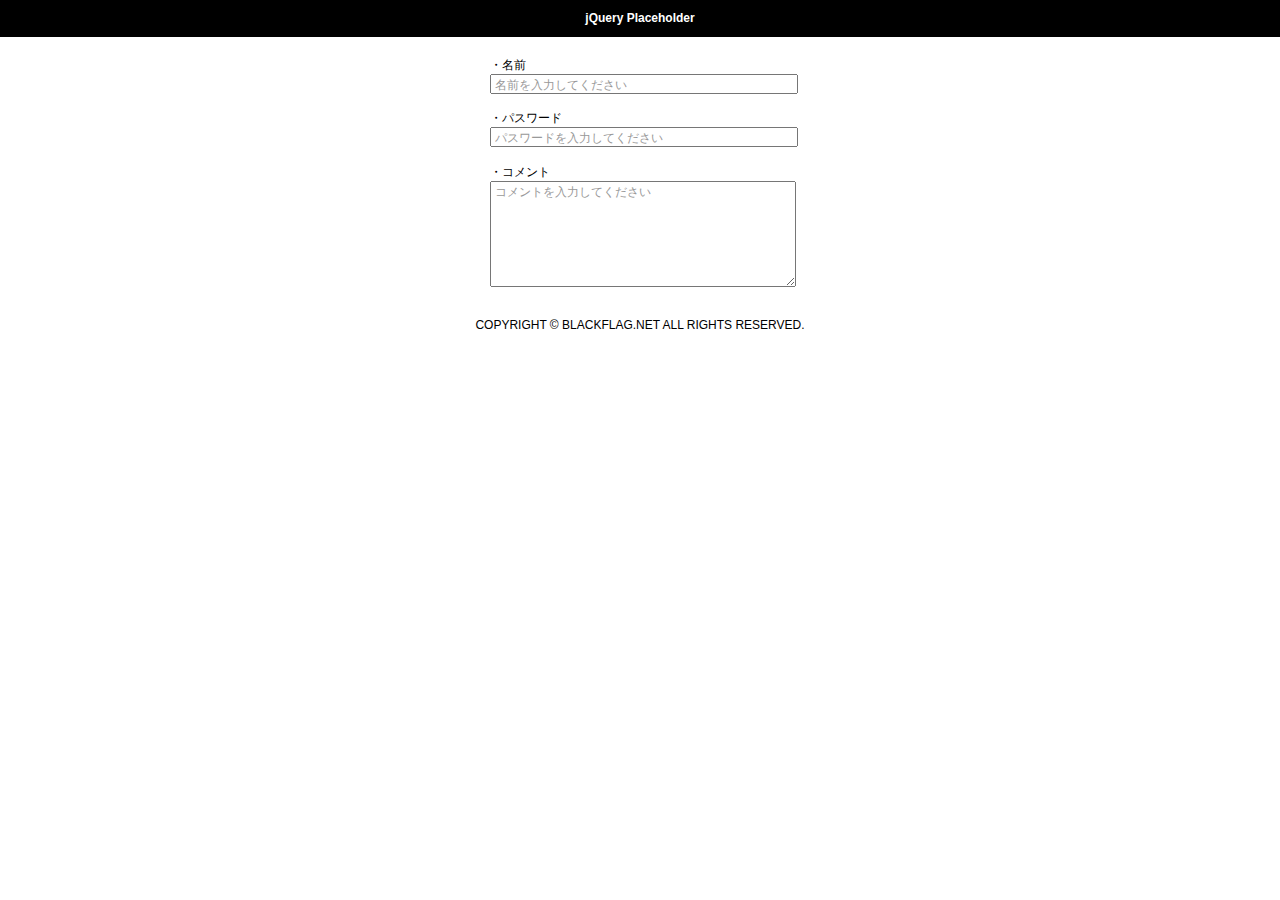
<file: t/jQueryPlaceholder/index.html>
<!DOCTYPE html PUBLIC "-//W3C//DTD XHTML 1.0 Transitional//EN" "http://www.w3.org/TR/xhtml1/DTD/xhtml1-transitional.dtd">
<html xmlns="http://www.w3.org/1999/xhtml" xml:lang="ja" lang="ja" dir="ltr">
<head>
<meta http-equiv="content-type" content="text/html; charset=utf-8" />
<title>jQuery Placeholder</title>
<meta http-equiv="content-style-type" content="text/css" />
<meta http-equiv="content-script-type" content="text/javascript" />
<link rel="stylesheet" type="text/css" href="css/screen.css" media="all" />
<script type="text/javascript" src="http://ajax.googleapis.com/ajax/libs/jquery/1.7.1/jquery.min.js"></script>
<script type="text/javascript">
$(function(){
	$(window).load(function(){
		$('input[type=text],input[type=password],textarea').each(function(){
			var thisTitle = $(this).attr('title');
			if(!(thisTitle === '')){
				$(this).wrapAll('<span style="text-align:left;display:inline-block;position:relative;"></span>');
				$(this).parent('span').append('<span class="placeholder">' + thisTitle + '</span>');
				$('.placeholder').css({
					top:'4px',
					left:'5px',
					fontSize:'100%',
					lineHeight:'120%',
					textAlign:'left',
					color:'#999',
					overflow:'hidden',
					position:'absolute',
					zIndex:'99'
				}).click(function(){
					$(this).prev().focus();
				});

				$(this).focus(function(){
					$(this).next('span').css({display:'none'});
				});

				$(this).blur(function(){
					var thisVal = $(this).val();
					if(thisVal === ''){
						$(this).next('span').css({display:'inline-block'});
					} else {
						$(this).next('span').css({display:'none'});
					}
				});

				var thisVal = $(this).val();
				if(thisVal === ''){
					$(this).next('span').css({display:'inline-block'});
				} else {
					$(this).next('span').css({display:'none'});
				}
			}
		});
	});
});
</script>
</head>

<body>
<h1>jQuery Placeholder</h1>

<div id="container">

<form action="">

・名前<br />
<input type="text" title="名前を入力してください" />

<br /><br />

・パスワード<br />
<input type="password" title="パスワードを入力してください" />

<br /><br />

・コメント<br />
<textarea title="コメントを入力してください"></textarea>
</form>

</div><!--/#container-->

<h2>COPYRIGHT &copy; <a href="http://black-flag.net/">BLACKFLAG.NET</a> ALL RIGHTS RESERVED.</h2>
</body>
</html>
</file>
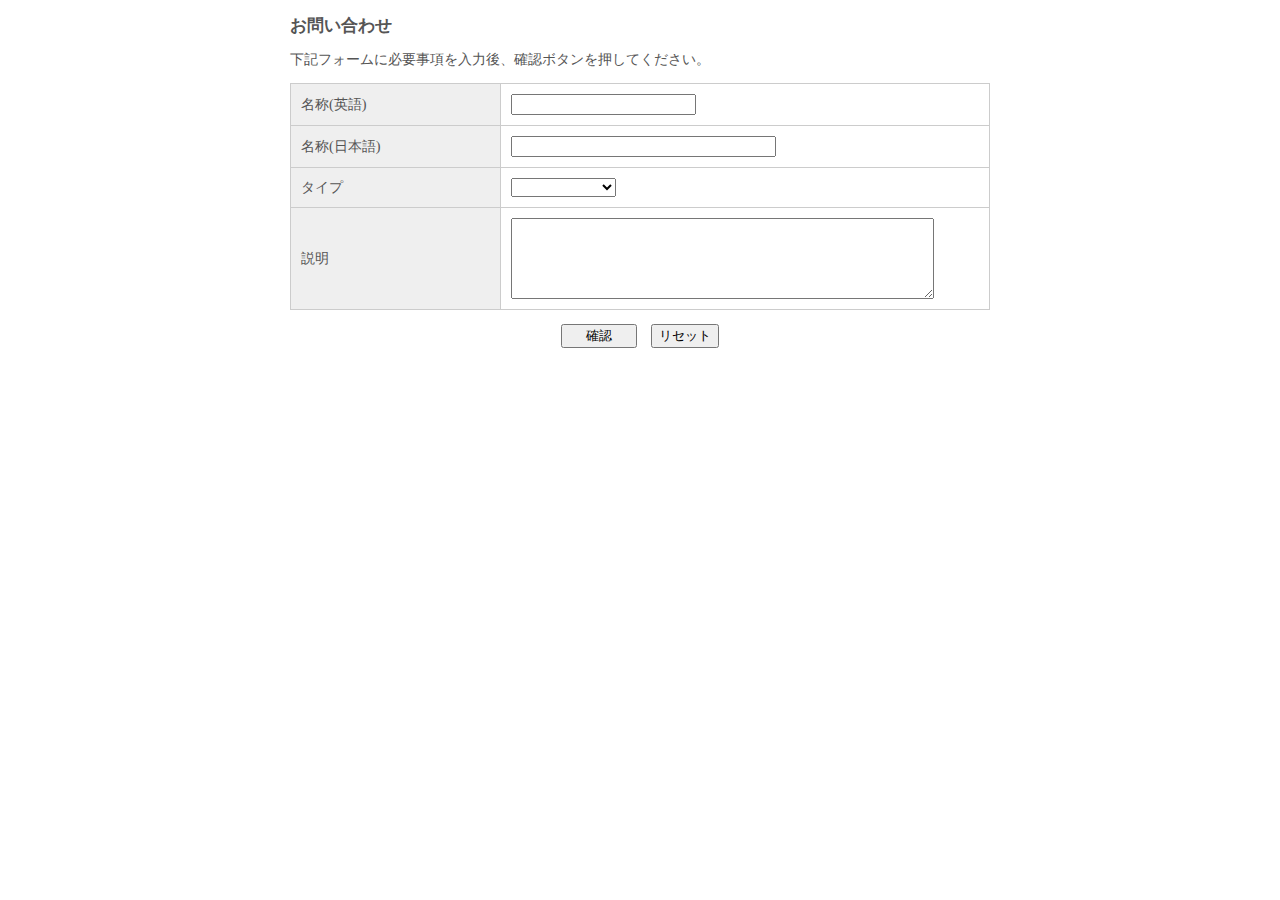
<file: contact.html>
<!DOCTYPE html PUBLIC "-//W3C//DTD XHTML 1.0 Transitional//EN" "http://www.w3.org/TR/xhtml1/DTD/xhtml1-transitional.dtd">
<html xmlns="http://www.w3.org/1999/xhtml" xml:lang="ja" lang="ja">
<head>
<meta http-equiv="Content-Type" content="text/html; charset=euc-jp" />
<title>����ץ�</title>
<meta name="Description" content="" />
<meta name="Keywords" content="" />
<meta http-equiv="Content-Style-Type" content="text/css" />
<style type="text/css">
#formWrap {
	width:700px;
	margin:0 auto;
	color:#555;
	line-height:120%;
	font-size:90%;
}
table.formTable{
	width:100%;
	margin:0 auto;
	border-collapse:collapse;
}
table.formTable td,table.formTable th{
	border:1px solid #ccc;
	padding:10px;
}
table.formTable th{
	width:30%;
	font-weight:normal;
	background:#efefef;
	text-align:left;
}
</style>
</head>
<body>
<div id="formWrap">
  <h3>���䤤��碌</h3>
  <p>�����ե������ɬ�׻�������ϸ塢��ǧ�ܥ���򲡤��Ƥ���������</p>
  <form method="post" action="mail.php">
    <table class="formTable">
      <tr>
        <th>̾��(�Ѹ�)</th>
        <td><input size="20" type="text" name="beerName" /></td>
      </tr>
      <tr>
        <th>̾��(���ܸ�)</th>
        <td><input size="30" type="text" name="beerName_JP" /></td>
      </tr>

      <tr>
        <th>������</th>
	<td>
        <select name="beerType" id="sel">
          <option value=""></option>
          <option value="1">Trappist</option>
          <option value="2">Belgian White</option>
          <option value="3">Red</option>
          <option value="4">Lambic</option>
          <option value="5">Abbey</option>
          <option value="6">Golden Ale</option>
          <option value="7">Saison</option>
          <option value="7">Christmas</option>
          <option value="99">Others</option>
        </select>
	</td>
      </tr>

      <tr>
        <th>����<br /></th>
        <td><textarea name="beerDescription" cols="50" rows="5"></textarea></td>
      </tr>
    </table>
    <p align="center">
      <input type="submit" value="�� ��ǧ ��" />��<input type="reset" value="�ꥻ�å�" />
    </p>
  </form>
</div>
</body>
</html>
</file>
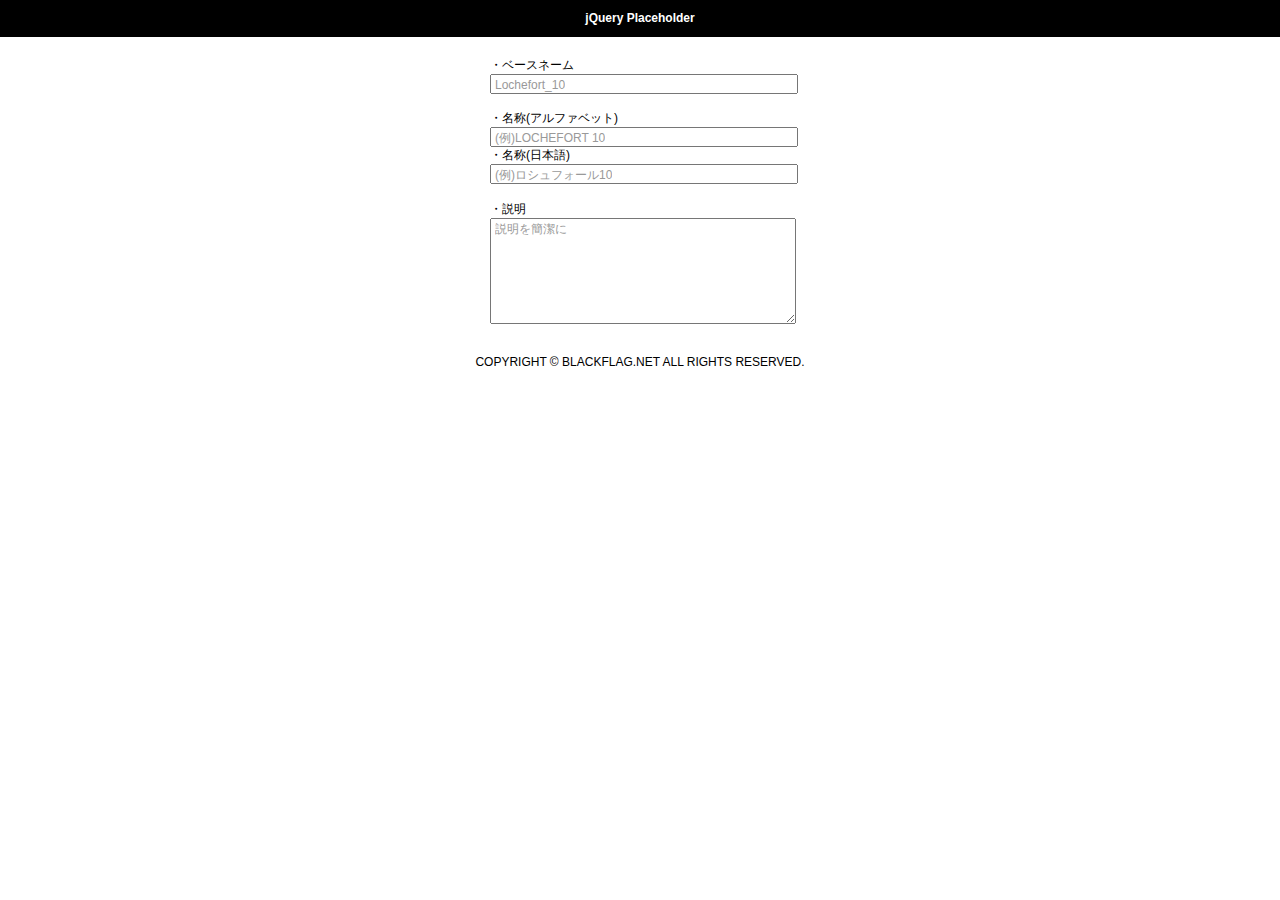
<file: form.html>
<!DOCTYPE html PUBLIC "-//W3C//DTD XHTML 1.0 Transitional//EN" "http://www.w3.org/TR/xhtml1/DTD/xhtml1-transitional.dtd">
<html xmlns="http://www.w3.org/1999/xhtml" xml:lang="ja" lang="ja" dir="ltr">
<head>
<meta http-equiv="content-type" content="text/html; charset=utf-8" />
<title>jQuery Placeholder</title>
<meta http-equiv="content-style-type" content="text/css" />
<meta http-equiv="content-script-type" content="text/javascript" />
<link rel="stylesheet" type="text/css" href="css/screen.css" media="all" />
<script type="text/javascript" src="http://ajax.googleapis.com/ajax/libs/jquery/1.7.1/jquery.min.js"></script>
<script type="text/javascript">
$(function(){
	$(window).load(function(){
		$('input[type=text],input[type=password],textarea').each(function(){
			var thisTitle = $(this).attr('title');
			if(!(thisTitle === '')){
				$(this).wrapAll('<span style="text-align:left;display:inline-block;position:relative;"></span>');
				$(this).parent('span').append('<span class="placeholder">' + thisTitle + '</span>');
				$('.placeholder').css({
					top:'4px',
					left:'5px',
					fontSize:'100%',
					lineHeight:'120%',
					textAlign:'left',
					color:'#999',
					overflow:'hidden',
					position:'absolute',
					zIndex:'99'
				}).click(function(){
					$(this).prev().focus();
				});

				$(this).focus(function(){
					$(this).next('span').css({display:'none'});
				});

				$(this).blur(function(){
					var thisVal = $(this).val();
					if(thisVal === ''){
						$(this).next('span').css({display:'inline-block'});
					} else {
						$(this).next('span').css({display:'none'});
					}
				});

				var thisVal = $(this).val();
				if(thisVal === ''){
					$(this).next('span').css({display:'inline-block'});
				} else {
					$(this).next('span').css({display:'none'});
				}
			}
		});
	});
});
</script>
</head>

<body>
<h1>jQuery Placeholder</h1>

<div id="container">

<form action="">

・ベースネーム<br />
<input type="text" title="Lochefort_10" />

<br /><br />

・名称(アルファベット)<br />
<input type="text" title="(例)LOCHEFORT 10" />

・名称(日本語)<br />
<input type="text" title="(例)ロシュフォール10" />

<br /><br />
・説明<br />
<textarea title="説明を簡潔に"></textarea>
</form>

</div><!--/#container-->

<h2>COPYRIGHT &copy; <a href="http://black-flag.net/">BLACKFLAG.NET</a> ALL RIGHTS RESERVED.</h2>
</body>
</html>
</file>
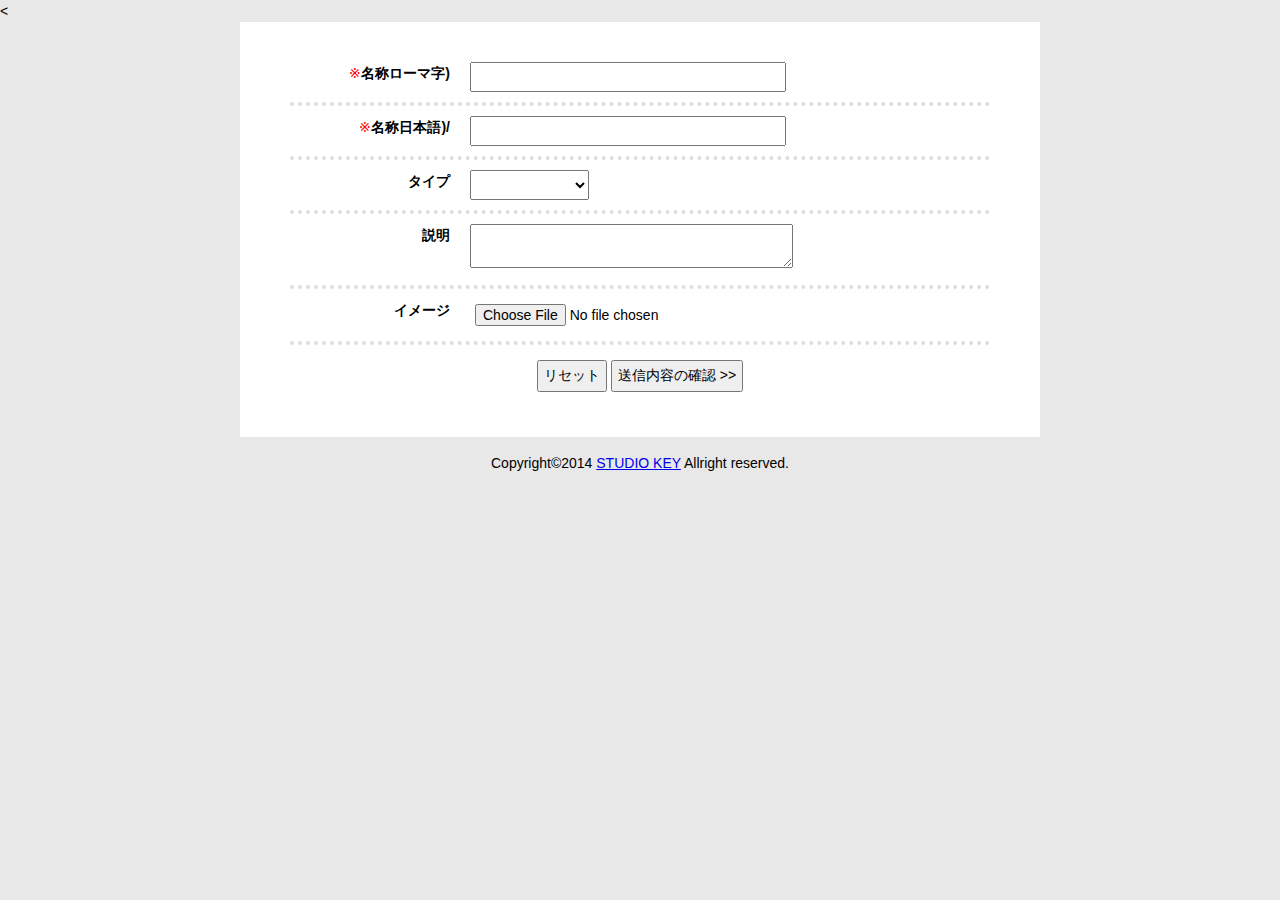
<file: register.html>
<!DOCTYPE html>
<!-- saved from url=(0058)http://studio-key.com/Sample/jquery/FormCheck/sample2.html -->
<html><head><meta http-equiv="Content-Type" content="text/html; charset=UTF-8">
<meta charset="utf-8">
<title>お問い合わせフォームなどの確認画面をページリロード無しで表示する</title>
<link href="./aaa_files/style.css" rel="stylesheet" type="text/css">
<link href="./aaa_files/validationEngine.jquery.css" rel="stylesheet" type="text/css">
<script src="./aaa_files/jquery.min.js"></script>
<script type="text/javascript" src="./aaa_files/jquery.validationEngine.js"></script>
<script type="text/javascript" src="./aaa_files/jquery.validationEngine-ja.js"></script>


<script type="text/javascript">
$(document).ready(function(){

/*
 * jQuery-Validation-Engineの設定
 */
  jQuery("#form").validationEngine( 'attach', {
        ajaxFormValidation: true
      , onBeforeAjaxFormValidation: beforeCall //送信ボタンを押した時に実行される関数
  });

/*
 * 確認ボタンが押されたら
 */
  function beforeCall(){
    $(".fm").each( function() {
      var id = $(this).attr("id");
      var fm = $("#"+id);
      
      switch( fm.prop("type") ){
        case 'text':
        case 'password':
        case 'select-one':
          $(fm).after('<span class="hide del">'+fm.val()+'</span>');
        break;
        case 'textarea':
          var val = fm.val();
          val = val.replace(/\n/g, "<br />"); 
          $(fm).after('<span class="hide del">'+val+'</span>');

        case 'file':
          var val = fm.val();
          console.log(val);
        break;
      }
      
    });

    change(true);
  }

/*
 * リセットボタンが押されたら
 */
  $(document).on('click','#reset',function(){
    reset();
  });
/*
 * 訂正ボタンが押されたら
 */
  $(document).on('click','#back',function(){
    change();
  });
/*
 * 送信ボタンが押されたら
 */
  $(document).on('click','#send',function(){
    var data = $("#form").serialize(); console.log(data);
    
      $.ajax({
          type: "POST",
          url: "upload.php",
          data: data,
          success: function(callback){
              console.log("Success") ;
          },
          error: function(callback){
              console.log("Error") ;
          }
      });
    $("#form").html('送信しまし');
    reset();
  });
  
/*
 * フォームを初期化する
 */
  var reset = function(type){
      $('input,textarea').not('input[type=\"radio\"],input[type=\"checkbox\"],:hidden, :button, :submit,:reset').val('');
      $('input[type=\"radio\"], input[type=\"checkbox\"],select').removeAttr('checked').removeAttr('selected');
      $("option").attr('selected',false);
  };
  
/*
 * 表示・非表示を制御する
 */
  var change = function(type){
    if(type === true){
      $(".def").hide();
      $(".hide").show();
    }else{
      $(".def").show();
      $(".hide").hide();
      $(".del").remove();
    }
  };
});
</script>
<style id="style-1-cropbar-clipper">/* Copyright 2014 Evernote Corporation. All rights reserved. */
.en-markup-crop-options {
    top: 18px !important;
    left: 50% !important;
    margin-left: -100px !important;
    width: 200px !important;
    border: 2px rgba(255,255,255,.38) solid !important;
    border-radius: 4px !important;
}

.en-markup-crop-options div div:first-of-type {
    margin-left: 0px !important;
}
</style><</head>

<body>
<div id="container">
  
<form id="form" name="form" method="post">
<div class="fm_table">
  
    <dl class="fm_tr">
      <dt class="fm_th"><span class="fred def">※</span>名称ローマ字)</dt>
      <dd class="fm_td">
<!--
        <input name="str" type="text" id="str" size="35" maxlength="30" class="def fm validate[required] text-input">
-->
        <input name="str" type="text" id="str" size="35" maxlength="30" class="def fm text-input">
      </dd>
    </dl>
  
    <dl class="fm_tr">
      <dt class="fm_th"><span class="fred def">※</span>名称日本語)/</dt>
      <dd class="fm_td">
<!--
        <input name="pass" type="text" id="pass" size="35" maxlength="30" class="def fm validate[required] text-input">
-->
        <input name="pass" type="text" id="pass" size="35" maxlength="30" class="def fm text-input">
      </dd>
    </dl>
    
    <dl class="fm_tr">
      <dt class="fm_th">タイプ</dt>
      <dd class="fm_td">
        <select name="sel" id="sel" class="def fm">
          <option value=""></option>
          <option value="1">Trappist</option>
          <option value="2">Belgian White</option>
          <option value="3">Red</option>
          <option value="4">Lambic</option>
          <option value="5">Abbey</option>
          <option value="6">Golden Ale</option>
          <option value="7">Saison</option>
          <option value="7">Christmas</option>
          <option value="99">Others</option>
        </select>
      </dd>
    </dl>
  



    <dl class="fm_tr">
      <dt class="fm_th">説明</dt>
      <dd class="fm_td">
        <textarea name="text" id="text" cols="35" raws="10" class="def fm" ></textarea>
      </dd>
    </dl>

    <dl class="fm_tr">
      <dt class="fm_th">イメージ</dt>
      <dd class="fm_td">
	<input type="file" name="imagefile" size="30">
      </dd>
    </dl>

  </div>
  <div class="fm_button">
    <input type="button" id="reset" value="リセット" class="def">
    <input type="submit" id="check" value="送信内容の確認 &gt;&gt;" class="def">
    <input type="button" id="back" value="&lt;&lt; 訂正" class="hide">
    <input type="button" id="send" value="送信 &gt;&gt;" class="hide">
  </div>
</form>
  
</div>
<div id="footer">Copyright©2014 <a href="http://studio-key.com/">STUDIO KEY</a> Allright reserved.</div>
  
<!--
<script type="text/javascript">
  var _gaq = _gaq || [];
  _gaq.push(['_setAccount', 'UA-11800613-7']);
  _gaq.push(['_trackPageview']);
  (function() {
    var ga = document.createElement('script'); ga.type = 'text/javascript'; ga.async = true;
    ga.src = ('https:' == document.location.protocol ? 'https://ssl' : 'http://www') + '.google-analytics.com/ga.js';
    var s = document.getElementsByTagName('script')[0]; s.parentNode.insertBefore(ga, s);
  })();
</script>

<script type="text/javascript" src="http://studio-key.com/ra/script.php"></script><noscript><p><img src="http://studio-key.com/ra/track.php" alt="" width="1" height="1" /></p></noscript> 
-->



</body></html>
</file>
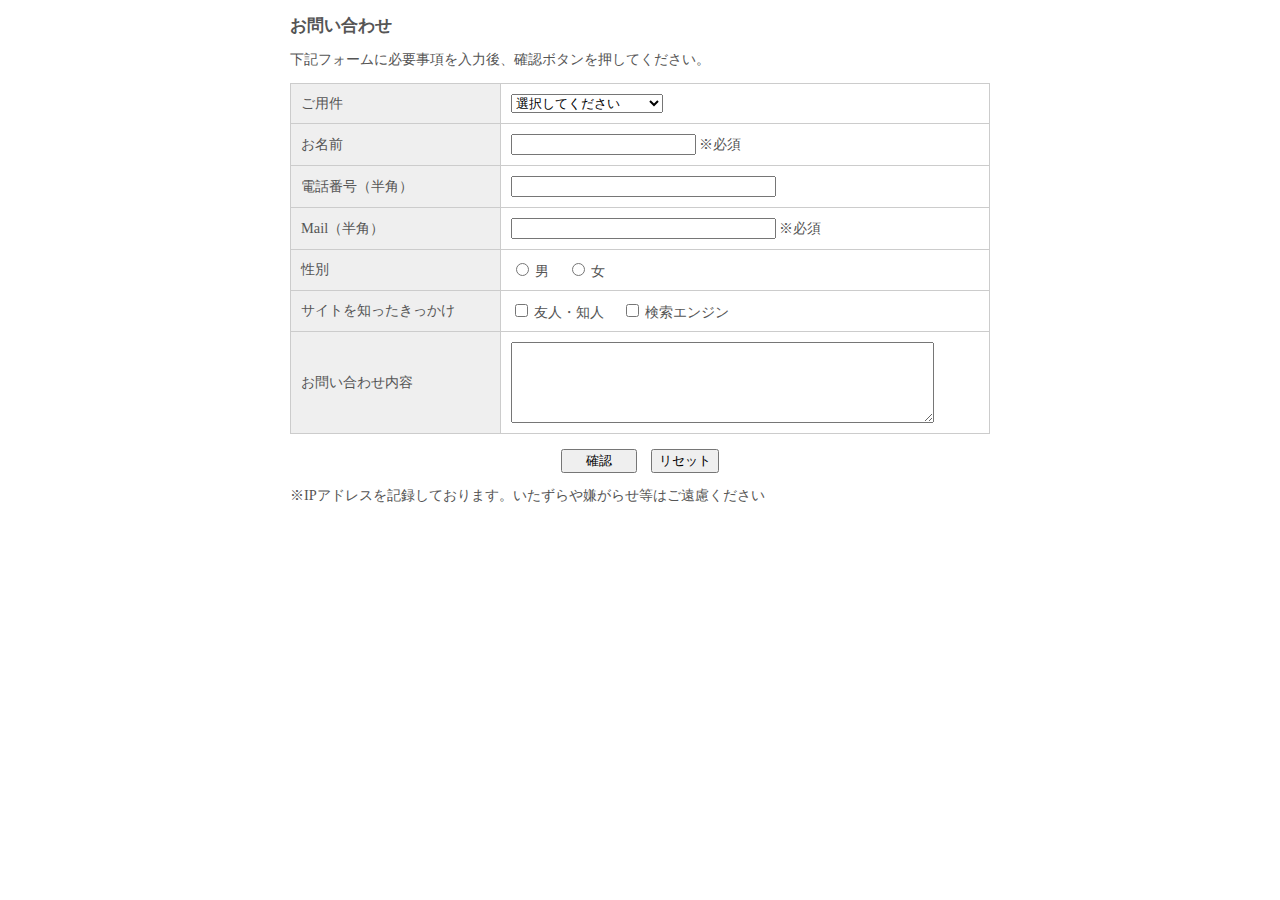
<file: m/contact.html>
<!DOCTYPE html PUBLIC "-//W3C//DTD XHTML 1.0 Transitional//EN" "http://www.w3.org/TR/xhtml1/DTD/xhtml1-transitional.dtd">
<html xmlns="http://www.w3.org/1999/xhtml" xml:lang="ja" lang="ja">
<head>
<meta http-equiv="Content-Type" content="text/html; charset=euc-jp" />
<title>����ץ�</title>
<meta name="Description" content="" />
<meta name="Keywords" content="" />
<meta http-equiv="Content-Style-Type" content="text/css" />
<style type="text/css">
#formWrap {
	width:700px;
	margin:0 auto;
	color:#555;
	line-height:120%;
	font-size:90%;
}
table.formTable{
	width:100%;
	margin:0 auto;
	border-collapse:collapse;
}
table.formTable td,table.formTable th{
	border:1px solid #ccc;
	padding:10px;
}
table.formTable th{
	width:30%;
	font-weight:normal;
	background:#efefef;
	text-align:left;
}
</style>
</head>
<body>
<div id="formWrap">
  <h3>���䤤��碌</h3>
  <p>�����ե������ɬ�׻�������ϸ塢��ǧ�ܥ���򲡤��Ƥ���������</p>
  <form method="post" action="mail.php">
    <table class="formTable">
      <tr>
        <th>���ѷ�</th>
        <td><select name="���ѷ�">
            <option value="">���򤷤Ƥ�������</option>
            <option value="�����䡦���䤤��碌">�����䡦���䤤��碌</option>
            <option value="��󥯤ˤĤ���">��󥯤ˤĤ���</option>
          </select></td>
      </tr>
      <tr>
        <th>��̾��</th>
        <td><input size="20" type="text" name="��̾��" /> ��ɬ��</td>
      </tr>
      <tr>
        <th>�����ֹ��Ⱦ�ѡ�</th>
        <td><input size="30" type="text" name="�����ֹ�" /></td>
      </tr>
      <tr>
        <th>Mail��Ⱦ�ѡ�</th>
        <td><input size="30" type="text" name="Email" /> ��ɬ��</td>
      </tr>
      <tr>
        <th>����</th>
        <td><input type="radio" name="����" value="��" /> �ˡ�
          <input type="radio" name="����" value="��" /> �� </td>
      </tr>
      <tr>
        <th>�����Ȥ��Τä����ä���</th>
        <td><input name="�����Ȥ��Τä����ä���[]" type="checkbox" value="ͧ�͡��ο�" /> ͧ�͡��ο͡�
          <input name="�����Ȥ��Τä����ä���[]" type="checkbox" value="�������󥸥�" /> �������󥸥�</td>
      </tr>
      <tr>
        <th>���䤤��碌����<br /></th>
        <td><textarea name="���䤤��碌����" cols="50" rows="5"></textarea></td>
      </tr>
    </table>
    <p align="center">
      <input type="submit" value="�� ��ǧ ��" />��<input type="reset" value="�ꥻ�å�" />
    </p>
  </form>
  <p>��IP���ɥ쥹��Ͽ���Ƥ���ޤ����������������餻���Ϥ���θ��������</p>
</div>
</body>
</html>
</file>
<file: t/jQueryPlaceholder/css/screen.css>
﻿@charset "utf-8";

/* ----------------------------------------------

	import CSS

---------------------------------------------- */


/*  IMPORT
---------------------------------------------- */
@import url("base.css");
@import url("common.css");
</file>
<file: css/screen.css>
﻿@charset "utf-8";

/* ----------------------------------------------

	import CSS

---------------------------------------------- */


/*  IMPORT
---------------------------------------------- */
@import url("base.css");
@import url("common.css");
</file>
<file: aaa_files/style.css>
* {
	margin: 0px;
	padding: 0;
}

html, body {
	font-family: "ヒラギノ角ゴ Pro W3", "Hiragino Kaku Gothic Pro", "メイリオ", Meiryo, "ＭＳ Ｐゴシック", "MS PGothic", sans-serif;
	font-size: 14px;
	line-height: 1.6em;
	letter-spacing: 0;
	background-color: #E8E8E8;
}

#container{
	width: 800px;
	margin-right: auto;
	margin-left: auto;
	padding-top: 30px;
	background-color: #FFFFFF;
	padding-bottom: 30px;
}
input,select,textarea{
	padding: 5px;
	font-size:100%;
}
.fred{
	color: #FF0004;
	font-weight: normal;
}

#footer{
	text-align: center;
	padding: 15px;
}

/*********************************************
 * フォーム用
 *********************************************/
 .hide{
	 display:none;
 }
 .def{
 }
.fm_table{
	width: 700px;
	margin-left: auto;
	margin-right: auto;
}
.fm_tr{
	overflow: hidden;
	border-bottom: 4px dotted #DDDDDD;
}
.fm_th{
	float: left;
	width: 150px;
	padding: 10px;
	text-align: right;
	font-weight: bold;
}
.fm_td{
	float: left;
	width: 510px;
	padding: 10px;
}

.fm_button{
	text-align: center;
	padding: 15px;
}
</file>
